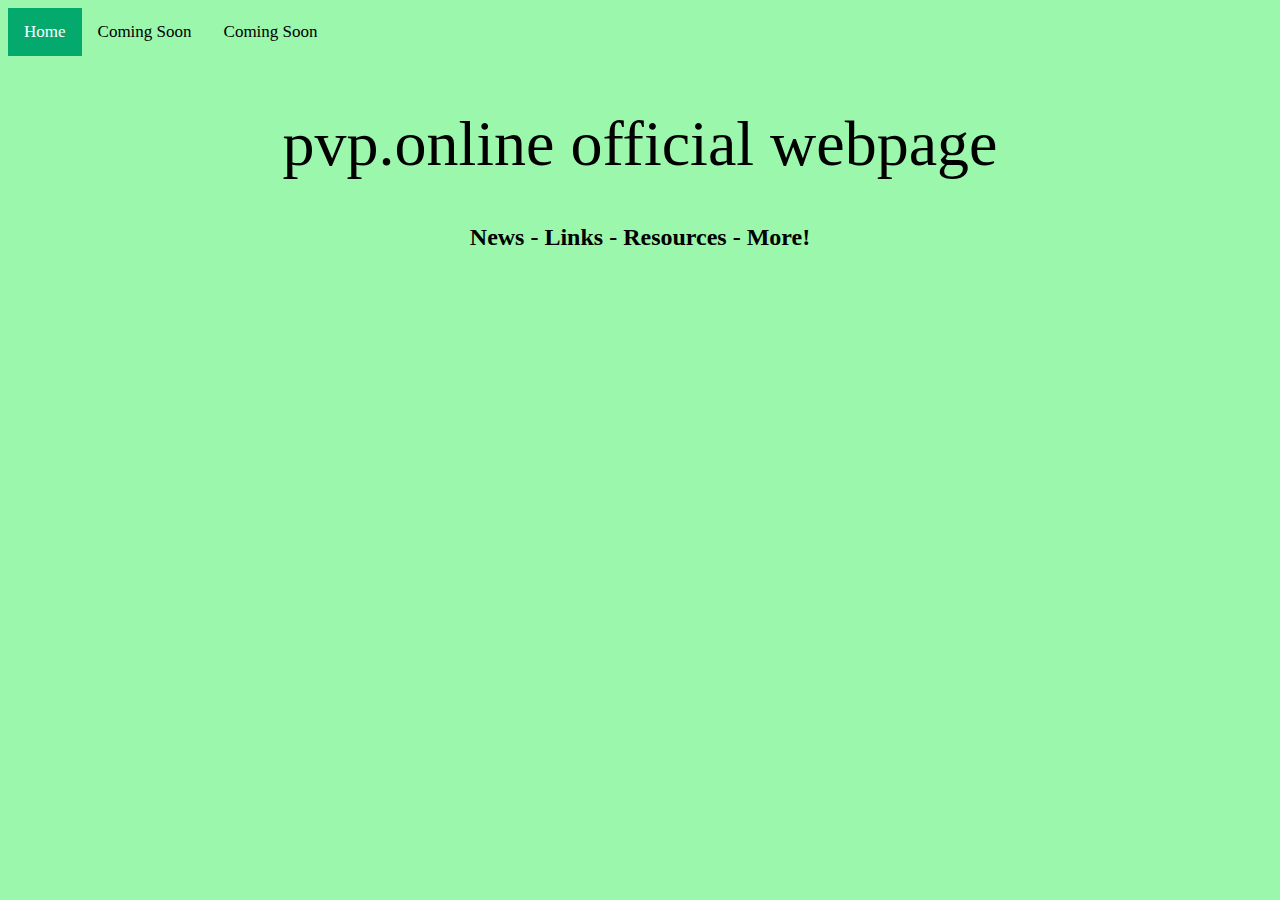
<file: index.html>
<html>
    <head>
        <title>PVPONLINE.FUN</title>
        <link href="style.css" rel="stylesheet">
    </head>
    <body>
        <div class="topnav">
            <a class="active" href="index.html">Home</a>
            <a href="comingsoon.html">Coming Soon</a>
            <a href="comingsoon2.html">Coming Soon</a>
          </div>
        <hr class="invisible">
        <h1>pvp.online official webpage</h1>
        <h2>News - Links - Resources - More!</h2>
    </body>
</html>
</file>
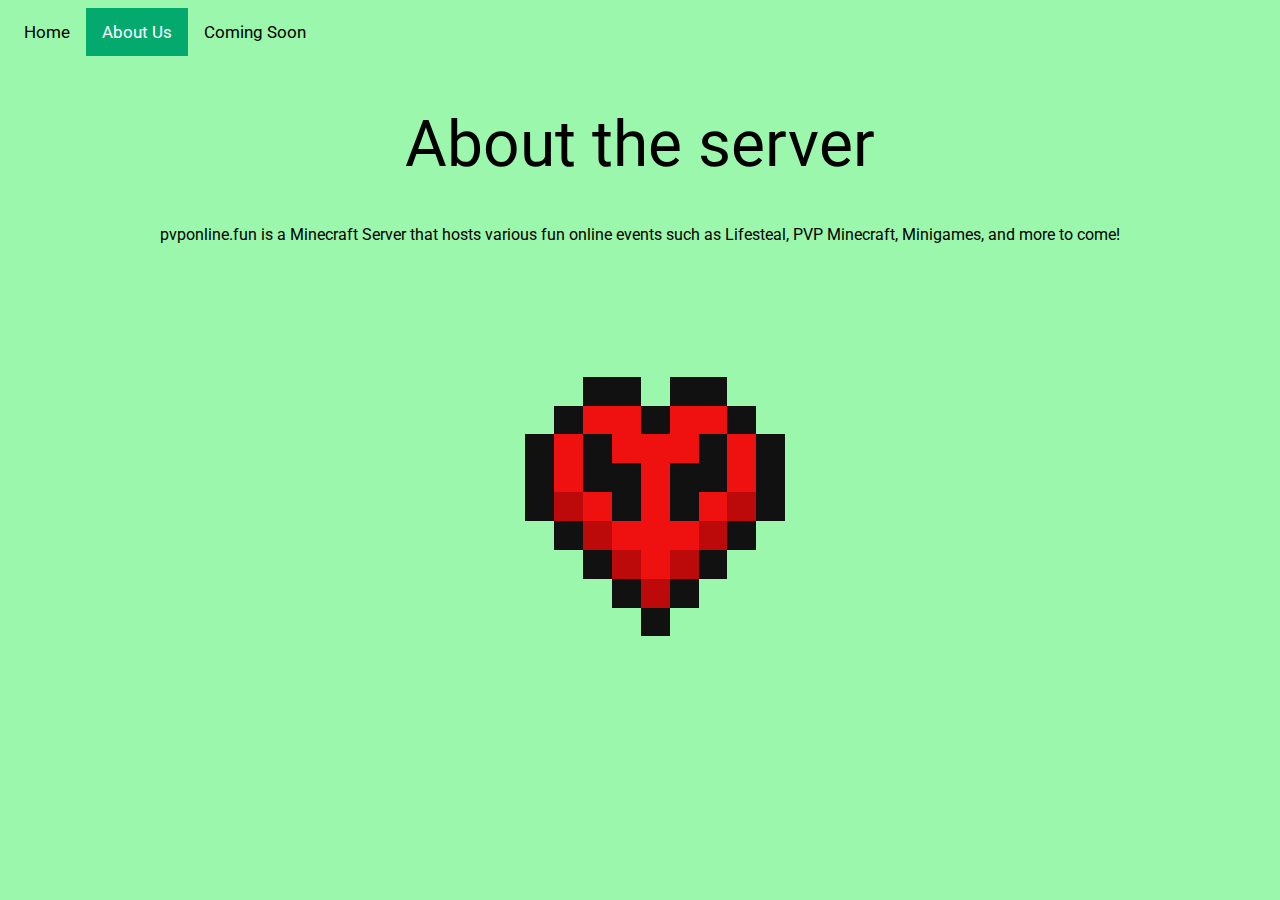
<file: aboutus.html>
<html>
    <head>
        <title>ABOUT US</title>
        <link href="style.css" rel="stylesheet">
        <link rel="preconnect" href="https://fonts.googleapis.com">
            <link rel="preconnect" href="https://fonts.gstatic.com" crossorigin>
            <link href="https://fonts.googleapis.com/css2?family=Roboto:ital,wght@0,100;0,300;0,400;0,500;0,700;0,900;1,100;1,300;1,400;1,500;1,700;1,900&display=swap" rel="stylesheet">
    </head>
    <body>
        <div class="topnav">
            <a href="index.html">Home</a>
            <a class="active" href="aboutus.html">About Us</a>
            <a href="join.html">Coming Soon</a>
          </div>
        <hr class="invisible">
        <h1>About the server</h1>
        <p>pvponline.fun is a Minecraft Server that hosts various fun online events such as Lifesteal, PVP Minecraft, Minigames, and more to come!</p>
        <img src="heart.png">
    </body>
</html>
</file>
<file: style.css>
h1 {
  font-family: 'Roboto';
  font-weight: normal;
  font-size: 64px;
  text-align: center;
}

p {
  font-family: 'Roboto'
}

h2 {
  text-align: center;
}

h2 {
  font-family: 'Roboto';
}

body {
  background-color: rgb(154, 247, 171);
  text-align: center;
}

#logo{
  width: 100px;
  height: 100px;
  border-radius: 50px;
}

.invisible {
  border: none;
}

.topnav {
  /* background-color: #333; */
  overflow: hidden;
  font-family: Roboto;
}

.topnav a {
  float: left;
  color: #000000;
  text-align: center;
  padding: 14px 16px;
  text-decoration: none;
  font-size: 17px;
}

.topnav a:hover {
  background-color: #ddd;
  color: black;
}

.topnav a.active {
  background-color: #04aa6d;
  color: white;
}
</file>
